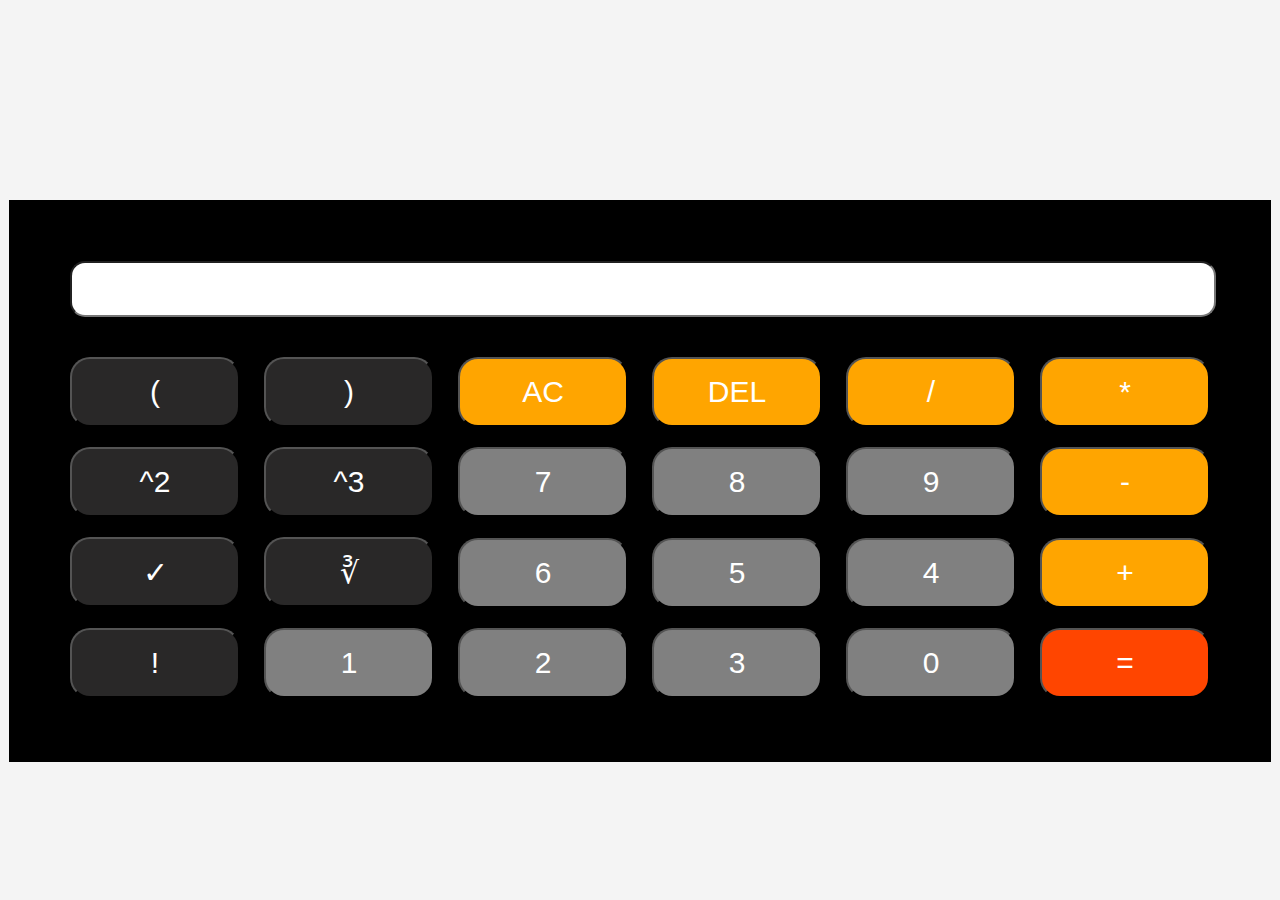
<file: index.html>
<!DOCTYPE html>
<html lang="en">
<head>
    <meta charset="UTF-8">
    <meta name="viewport" content="width=device-width, initial-scale=1.0">
    <title>Калькулятор</title>
    <link rel="stylesheet" href="style.css">
    <script defer src="scripr.js"></script>
    <style>
       
    </style>
</head>
<body>
 <div>
    <input id="display" type="text" readonly><br>

    <button onclick="append('(')" style="background-color: rgb(41, 40, 40);">(</button>
    <button onclick="append(')')" style="background-color: rgb(41, 40, 40);">)</button>
    <button onclick="clearDisplay()" style="background-color: orange;">AC</button>
    <button onclick="deleteLast()" style="background-color: orange;">DEL</button>
    <button onclick="append('/')" style="background-color: orange;">/</button>
    <button onclick="append('*')" style="background-color: orange;">*</button>
    <button onclick="square()" style="background-color: rgb(41, 40, 40);">^2</button>
    <button onclick="cube()" style="background-color: rgb(41, 40, 40);">^3</button>
    <button onclick="append('7')" style="background-color: gray;">7</button>
    <button onclick="append('8')" style="background-color: gray;">8</button>
    <button onclick="append('9')" style="background-color: gray;">9</button>
    <button onclick="append('-')" style="background-color: orange;">-</button>
    <button onclick="sqrt()" style="background-color: rgb(41, 40, 40);">&#10003;</button>
    <button onclick="cbrt()" style="background-color: rgb(41, 40, 40);">&#8731;</button>
    <button onclick="append('6')" style="background-color: gray;">6</button>
    <button onclick="append('5')" style="background-color: gray;">5</button>
    <button onclick="append('4')" style="background-color: gray;">4</button>
    <button onclick="append('+')" style="background-color: orange;">+</button>
    <button onclick="factorial()" style="background-color: rgb(41, 40, 40);">!</button>
    <button onclick="append('1')" style="background-color: gray;">1</button>
    <button onclick="append('2')" style="background-color: gray;">2</button>
    <button onclick="append('3')" style="background-color: gray;">3</button>
    <button onclick="append('0')" style="background-color: gray;">0</button>
    <button onclick="calculate()" style="background-color: orangered;">=</button>
 </div>


</body>

</html>
</file>
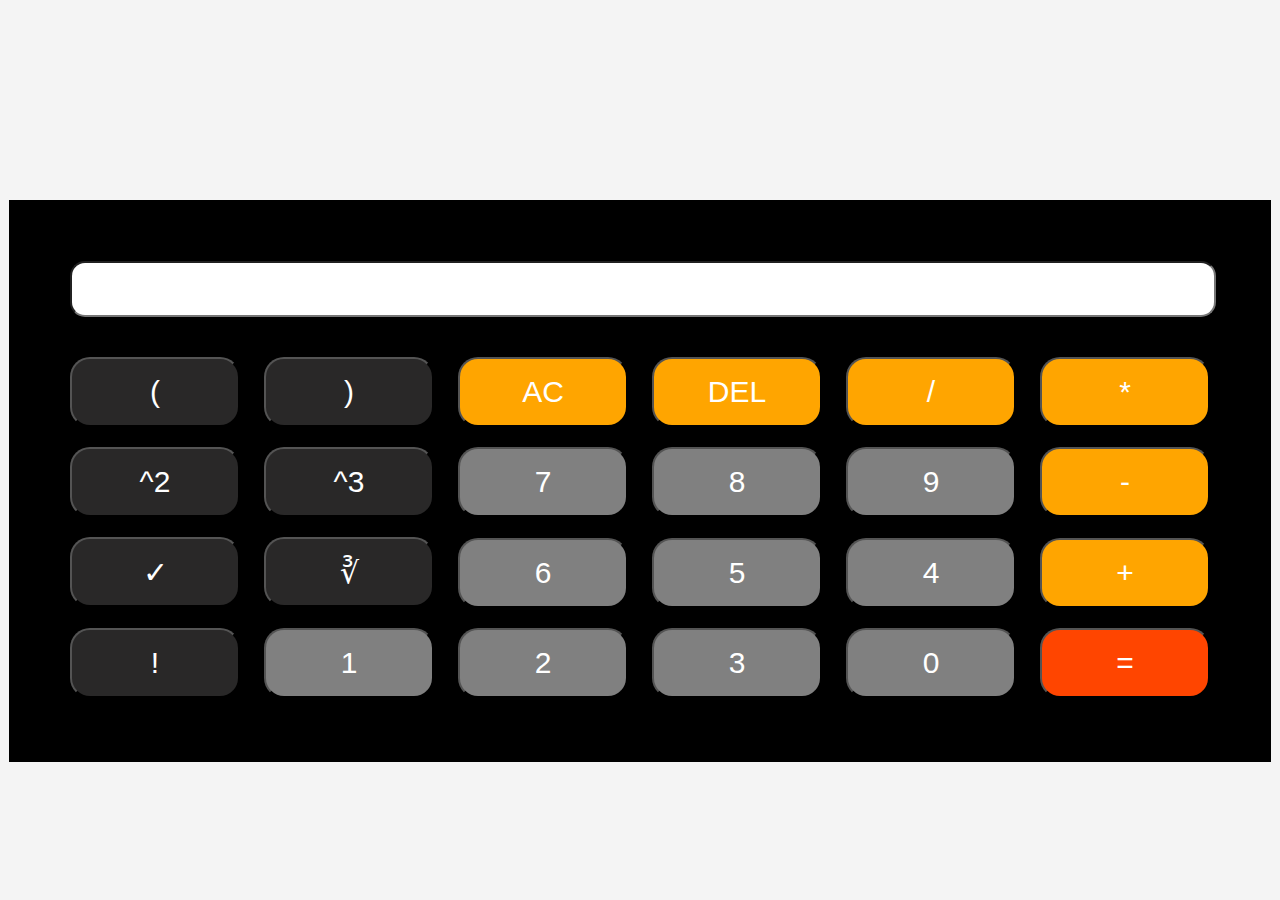
<file: main.html>
<!DOCTYPE html>
<html lang="en">
<head>
    <meta charset="UTF-8">
    <meta name="viewport" content="width=device-width, initial-scale=1.0">
    <title>Калькулятор</title>
    <link rel="stylesheet" href="style.css">
    <script defer src="scripr.js"></script>
    <style>
       
    </style>
</head>
<body>
 <div>
    <input id="display" type="text" readonly><br>

    <button onclick="append('(')" style="background-color: rgb(41, 40, 40);">(</button>
    <button onclick="append(')')" style="background-color: rgb(41, 40, 40);">)</button>
    <button onclick="clearDisplay()" style="background-color: orange;">AC</button>
    <button onclick="deleteLast()" style="background-color: orange;">DEL</button>
    <button onclick="append('/')" style="background-color: orange;">/</button>
    <button onclick="append('*')" style="background-color: orange;">*</button>
    <button onclick="square()" style="background-color: rgb(41, 40, 40);">^2</button>
    <button onclick="cube()" style="background-color: rgb(41, 40, 40);">^3</button>
    <button onclick="append('7')" style="background-color: gray;">7</button>
    <button onclick="append('8')" style="background-color: gray;">8</button>
    <button onclick="append('9')" style="background-color: gray;">9</button>
    <button onclick="append('-')" style="background-color: orange;">-</button>
    <button onclick="sqrt()" style="background-color: rgb(41, 40, 40);">&#10003;</button>
    <button onclick="cbrt()" style="background-color: rgb(41, 40, 40);">&#8731;</button>
    <button onclick="append('6')" style="background-color: gray;">6</button>
    <button onclick="append('5')" style="background-color: gray;">5</button>
    <button onclick="append('4')" style="background-color: gray;">4</button>
    <button onclick="append('+')" style="background-color: orange;">+</button>
    <button onclick="factorial()" style="background-color: rgb(41, 40, 40);">!</button>
    <button onclick="append('1')" style="background-color: gray;">1</button>
    <button onclick="append('2')" style="background-color: gray;">2</button>
    <button onclick="append('3')" style="background-color: gray;">3</button>
    <button onclick="append('0')" style="background-color: gray;">0</button>
    <button onclick="calculate()" style="background-color: orangered;">=</button>
 </div>


</body>
</html>
</file>
<file: style.css>
body{
            background-color: #f4f4f4;
        }
        div {
            border: 1px solid;
            max-width: 1200px;
            height: 500px;
            padding-left: 60px;
            padding-top: 60px;
            background-color: black;
            margin: 0 auto;
            margin-top: 200px;
        }
        button {
            width: 170px;
            height: 70px;
            font-size: 30px;
            margin-right: 20px;
            margin-top: 20px;
            border-radius: 20px;
            color: white;
            cursor: pointer;
        }
        input {
            width: 1130px;
            margin-bottom: 20px;
            height: 50px;
            border-radius: 15px;
            font-size: 25px;
            padding-left: 10px;
        }
</file>
